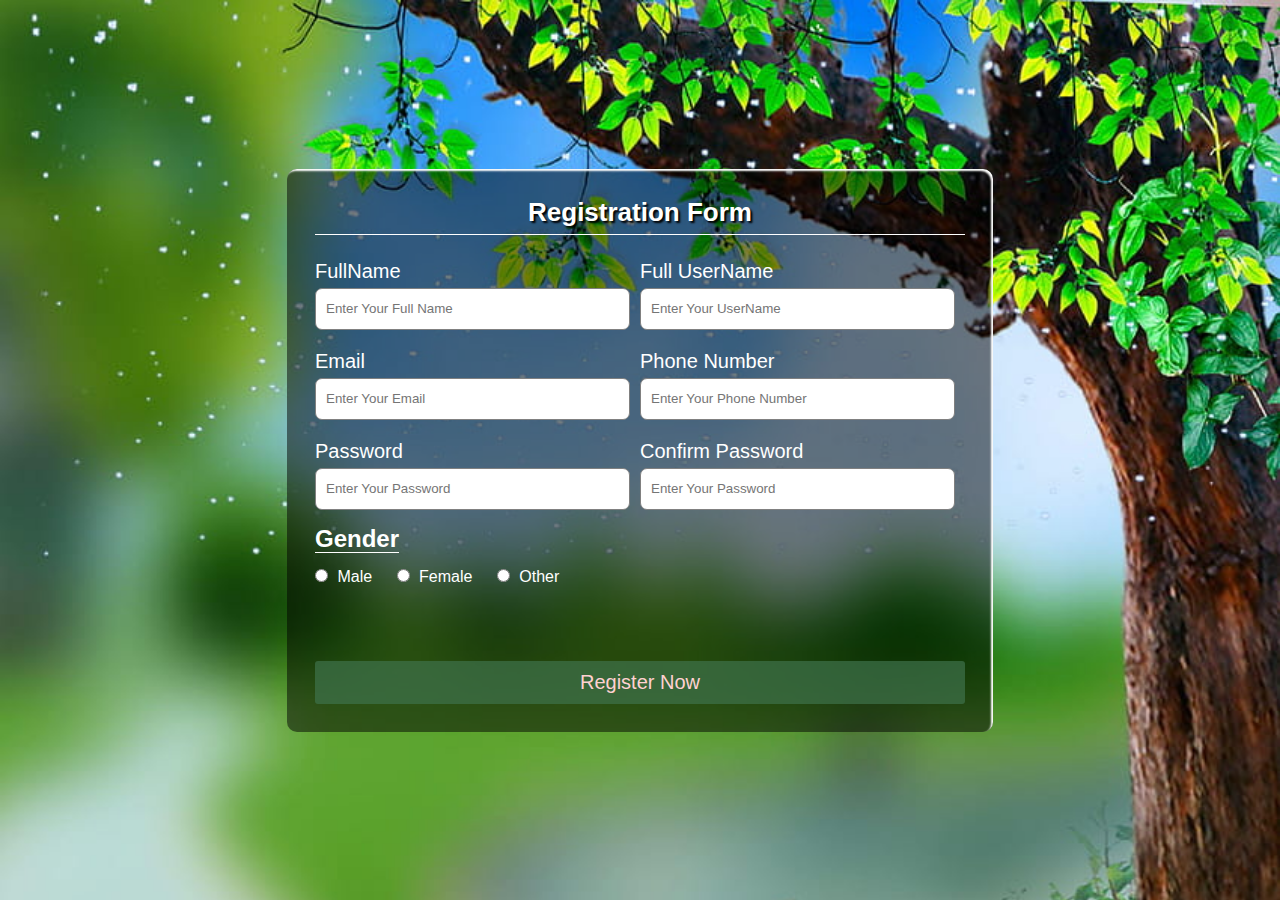
<file: index.html>
<!DOCTYPE html>
<html lang="en">
<head>
    <meta charset="UTF-8">
    <meta name="viewport" content="width=device-width, initial-scale=1.0">
    <link rel="stylesheet" href="style.css">
    <title>Registration form</title>
</head>
<body>
    <div class="container">
        <h1 class="form-title">Registration Form</h1>
            <form action="#">
                <div class="main-user-info">
                 <div class="main-user-input-box">
                    <label for="fullame"> FullName</label>
                    <input type="text" class="fullName"id="fullName" placeholder="Enter Your Full Name">
                 </div>

                    <div class="main-user-input-box">
                    <label for="userName"> Full UserName</label>
                    <input type="text" name="userName" id="userName" placeholder="Enter Your UserName">
                    </div>

                    <div class="main-user-input-box">
                    <label for="email">Email</label>
                    <input type="email" name="email" id="email" placeholder="Enter Your Email">
                    </div>
                    <div class="main-user-input-box">
                    <label for="number">Phone Number</label>
                    <input type="number" name="number" id="number" placeholder="Enter Your Phone Number">
                    </div>
                    <div class="main-user-input-box">
                    <label for="password">Password</label>
                    <input type="password" name="password" id="password" placeholder="Enter Your Password">
                    </div>

                    <div class="main-user-input-box">
                    <label for="confirm-password">Confirm Password</label>
                    <input type="password" name="password" id="password" placeholder="Enter Your Password">
                    </div>

                    <div class="gender-info">
                        <span class="gender-title">Gender</span>
                        <div class="gender-category">
                        <input type="radio" class="gender" id="male">
                        <label for="male">Male</label>
                        <input type="radio" class="gender" id="female">
                        <label for="female">Female</label>
                        <input type="radio" class="gender" id="other">
                        <label for="others">Other</label>
                        </div>
                    </div>
                    </div>
                    <div class="form-submit-button">
                    <input type="submit" value="Register Now">
                    </div>
                </div>
               </div>
            </form>
    </div>
</body>
</html>
</file>
<file: style.css>
*{
    margin: 0px;
    padding: 0px;
}
body{
    height: 100vh;
    font-family: sans-serif;
    display: flex;
    align-items: center;
    justify-content: center;
    background-image: url(img/nature.jpg);
    background-size: cover;
}
.container{
    width: 100%;
    max-width:650px;
    background: rgb(0, 0, 0, 0.5);
    padding: 28px;
    margin: 0px 28px;
    border-radius: 10px;
    box-shadow: inset -2px 2px 2px white;
}
.form-title{
    font-size: 26px;
    font-weight: 600;
    text-align: center;
    padding-bottom: 6px;
    color:white;
    text-shadow: 2px 2px 2px black;
    border-bottom: solid 1px white;
}
.main-user-info{
    display: flex;
    flex-wrap: wrap;
    justify-content: space-between;
    padding: 20px 0;
}
.main-user-input-box:nth :nth-child(2n){
    justify-content: end;

}
.main-user-input-box{
    display: flex;
    flex-wrap: wrap;
    width: 50%;
    padding-bottom: 15px;
}
.main-user-input-box label{
    width: 95%;
    color: white;
    font-size: 20px;
    font-weight: 400;
    margin: 5px 0;
}
.main-user-input-box input{
    height: 40px;
    width: 90%;
    border-radius: 7px;
    outline: none;
    border: 1px solid grey;
    padding: 0 10px;
}
.gender-title{
    color: white;
    font-size: 24px;
    font-weight: 600;
    border-bottom: 1px solid white;

 
}
.gender-category{
    margin: 15px 0;
    color: white;
}
.gender-category label{
    padding: 0 20px 0 5px;
}
.gender-category label,
.gender-categoryinput,
.form-submit-button input{
    cursor: pointer;

}
.form-submit-button{
    margin-top: 40px;
}
.form-submit-button input{
    display: block;
    width: 100%;
    margin-top: 10px;
    font-size: 20px;
    padding: 10px;
    border: none;
    border-radius: 3px;
    color: rgb(6209, 209, 209);
    background:rgb(63, 114, 76, 0.7);
}
.form-submit-button input:hover{
    background: rgba(56, 204, 93, 0.7);
    color: rgba(255, 255, 255);
}
@media (max-width: 600px) {
  .container{
    min-width: 280px;
  }
  .main-user-input-box{
    margin-bottom: 12px;
    width: 100%;
  } 
  .main-user-input-box:nth-child(2n){
    justify-content: space-between;
  }
  .gender-category{
    display: flex;
    justify-content: space-between;
    width: 100%;
  }
  .main-user-info{
    max-height: 380px;
    overflow: auto;
  }
  .main-user-info::-webkit-scrollbar{
    width: 0;
  }
}
</file>
